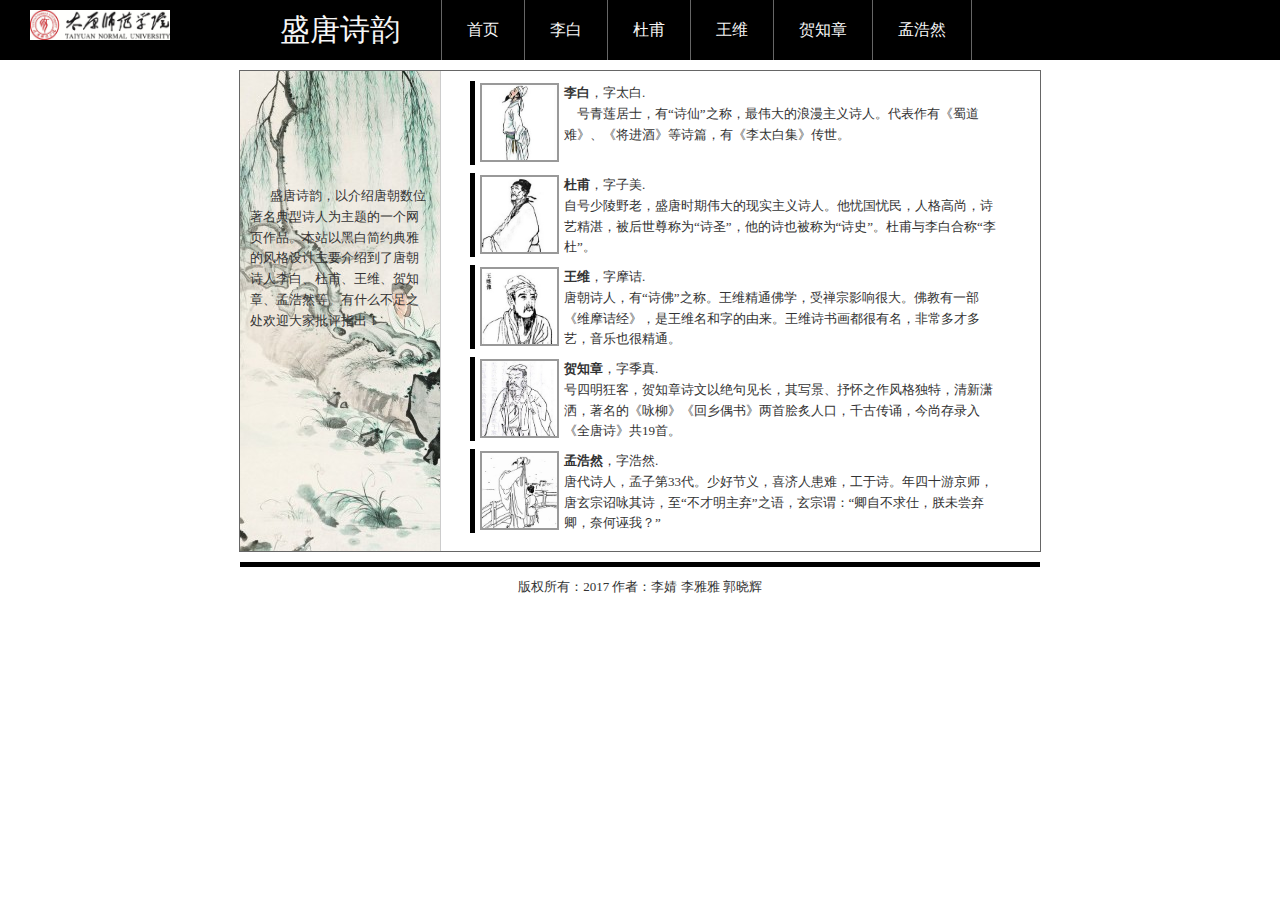
<file: index.html>
<!DOCTYPE html PUBLIC "-//W3C//DTD XHTML 1.0 Transitional//EN" "http://www.w3.org/TR/xhtml1/DTD/xhtml1-transitional.dtd">
<html xmlns="http://www.w3.org/1999/xhtml">
<head>
<meta http-equiv="Content-Type" content="text/html; charset=UTF-8" />
<link type="text/css" href="images/style.css" rel="stylesheet" />
<title>盛唐诗韵</title>
</head>

<body>
<div class="logo">
	<li><img src="images/logo.jpg"width="140"height="30"/></li>
</div>
<div id="top">
	<div class="menu">		
		<div class="logo"><a href="index.html">盛唐诗韵</a></div>
		<div class="nav">
			<ul>
				<li style="border-left:1px solid #666;"><a href="index.html">首页</a></li>
				<li><a href="libai.html">李白</a></li>
				<li><a href="dufu.html">杜甫</a></li>
				<li><a href="wangwei.html">王维</a></li>
				<li><a href="hezhizhang.html">贺知章</a></li>
				<li><a href="menghaoran.html">孟浩然</a></li>
				<div style="clear:both;"></div>
			</ul>
		</div>
		<div style="clear:both;"></div>
	</div>
</div>
<div id="main">
	<div class="left">
		<div class="notice">
盛唐诗韵，以介绍唐朝数位著名典型诗人为主题的一个网页作品。本站以黑白简约典雅的风格设计主要介绍到了唐朝诗人李白、杜甫、王维、贺知章、孟浩然等。有什么不足之处欢迎大家批评指出！

		</div>
	</div>
	<div class="right">
		<div class="men_list">
			<ul>
				<li><img src="images/libai.jpg" />
<strong>李白</strong>，字太白.<br />&nbsp;&nbsp;&nbsp;&nbsp;号青莲居士，有“诗仙”之称，最伟大的浪漫主义诗人。代表作有《蜀道难》、《将进酒》等诗篇，有《李太白集》传世。
				</li>
				<li><img src="images/dufu.jpg" />
<strong>杜甫</strong>，字子美.<br />自号少陵野老，盛唐时期伟大的现实主义诗人。他忧国忧民，人格高尚，诗艺精湛，被后世尊称为“诗圣”，他的诗也被称为“诗史”。杜甫与李白合称“李杜”。

				</li>
				<li><img src="images/wangwei.jpg" />
<strong>王维</strong>，字摩诘.<br />唐朝诗人，有“诗佛”之称。王维精通佛学，受禅宗影响很大。佛教有一部《维摩诘经》，是王维名和字的由来。王维诗书画都很有名，非常多才多艺，音乐也很精通。

				</li>
				<li><img src="images/hezhizhang.jpg" />
<strong>贺知章</strong>，字季真.<br />号四明狂客，贺知章诗文以绝句见长，其写景、抒怀之作风格独特，清新潇洒，著名的《咏柳》《回乡偶书》两首脍炙人口，千古传诵，今尚存录入《全唐诗》共19首。

				</li>
				<li><img src="images/menghaoran.jpg" />
<strong>孟浩然</strong>，字浩然.<br />唐代诗人，孟子第33代。少好节义，喜济人患难，工于诗。年四十游京师，唐玄宗诏咏其诗，至“不才明主弃”之语，玄宗谓：“卿自不求仕，朕未尝弃卿，奈何诬我？”

				</li>
				<div style="clear:both;"></div>
			</ul>
		</div>
	</div>
	<div style="clear:both;"></div>
</div>
<div id="footer">
版权所有：2017 作者：李婧 李雅雅 郭晓辉
</div>
</body>
</html>
</file>
<file: images/style.css>
/* CSS Document */


body{ margin:0; padding:0; color:#333; font-size:13px; line-height:160%;}
a{ text-decoration:none; color:#666;}
a:hover{ color:#999;}

#top{
	height:60px;
	background:#000;
	color:#fff;
}
#top a{ color:#f6f6f6;}
.menu{ width:800px; margin:0 auto;}
.logo{ width:200px; float:left; height:60px; line-height:60px; text-align:center; font-size:30px;}
.logo a{ display:block; width:200px; height:6px;}
.nav{ width:599px; float:right; height:60px; line-height:60px;}
.nav ul{ list-style-type:none; height:60px; margin:0; padding:0;}
.nav ul li{ float:left; border-right:1px solid #666; height:60px; line-height:60px; padding:0 25px; font-size:16px;}
.nav ul li a{ display:block;}
.nav ul li a:hover{ font-size:25px; font-weight:bold;}


#main{width:800px; margin:10px auto; border:1px solid #666; height:480px}
.left{ float:left; width:200px; border-right:1px #ccc solid; height:480px; background:url(left_bg.jpg) no-repeat center center;}
.left .notice{width:180px; height:250px; margin:115px auto; text-indent:20px;}

.right{ float:right; width:590px; height:480px;}
.men_list{ margin-top:10px;}
.men_list ul{ list-style-type:none; padding:0px; margin:0 20px;}
.men_list ul li{ height:80px; margin:8px 0 0 0px; border-left:5px solid #000; width:520px; padding:2px 5px; overflow:hidden;}
.men_list ul li img{ height:75px; width:75px; border:2px solid #999; margin-right:5px; float:left;}

.content{ width:530px; margin:10px 20px; border:1px #ccc solid; height:350px; overflow:hidden;}
.content .s_nav{ height:25px; border-bottom:1px solid #ccc; list-style-type:none;}
.content .s_nav li{ float:left; width:175px; height:25px; line-height:25px; border-right:1px solid #ccc; text-align:center;}
.content .s_nav li a{ display:block; width:175px; height:25px;}
.content .con{ font-size:14px; text-indent:20px; line-height:200%; padding:10px 15px; height:310px; overflow:auto;}
.content .con_db{ font-size:14px; text-indent:20px; line-height:150%; padding:10px 15px; text-align:center;}
#footer{ width:740px; margin:0 auto; border-top:5px solid #000; padding:10px 30px; text-align:center;}
</file>
